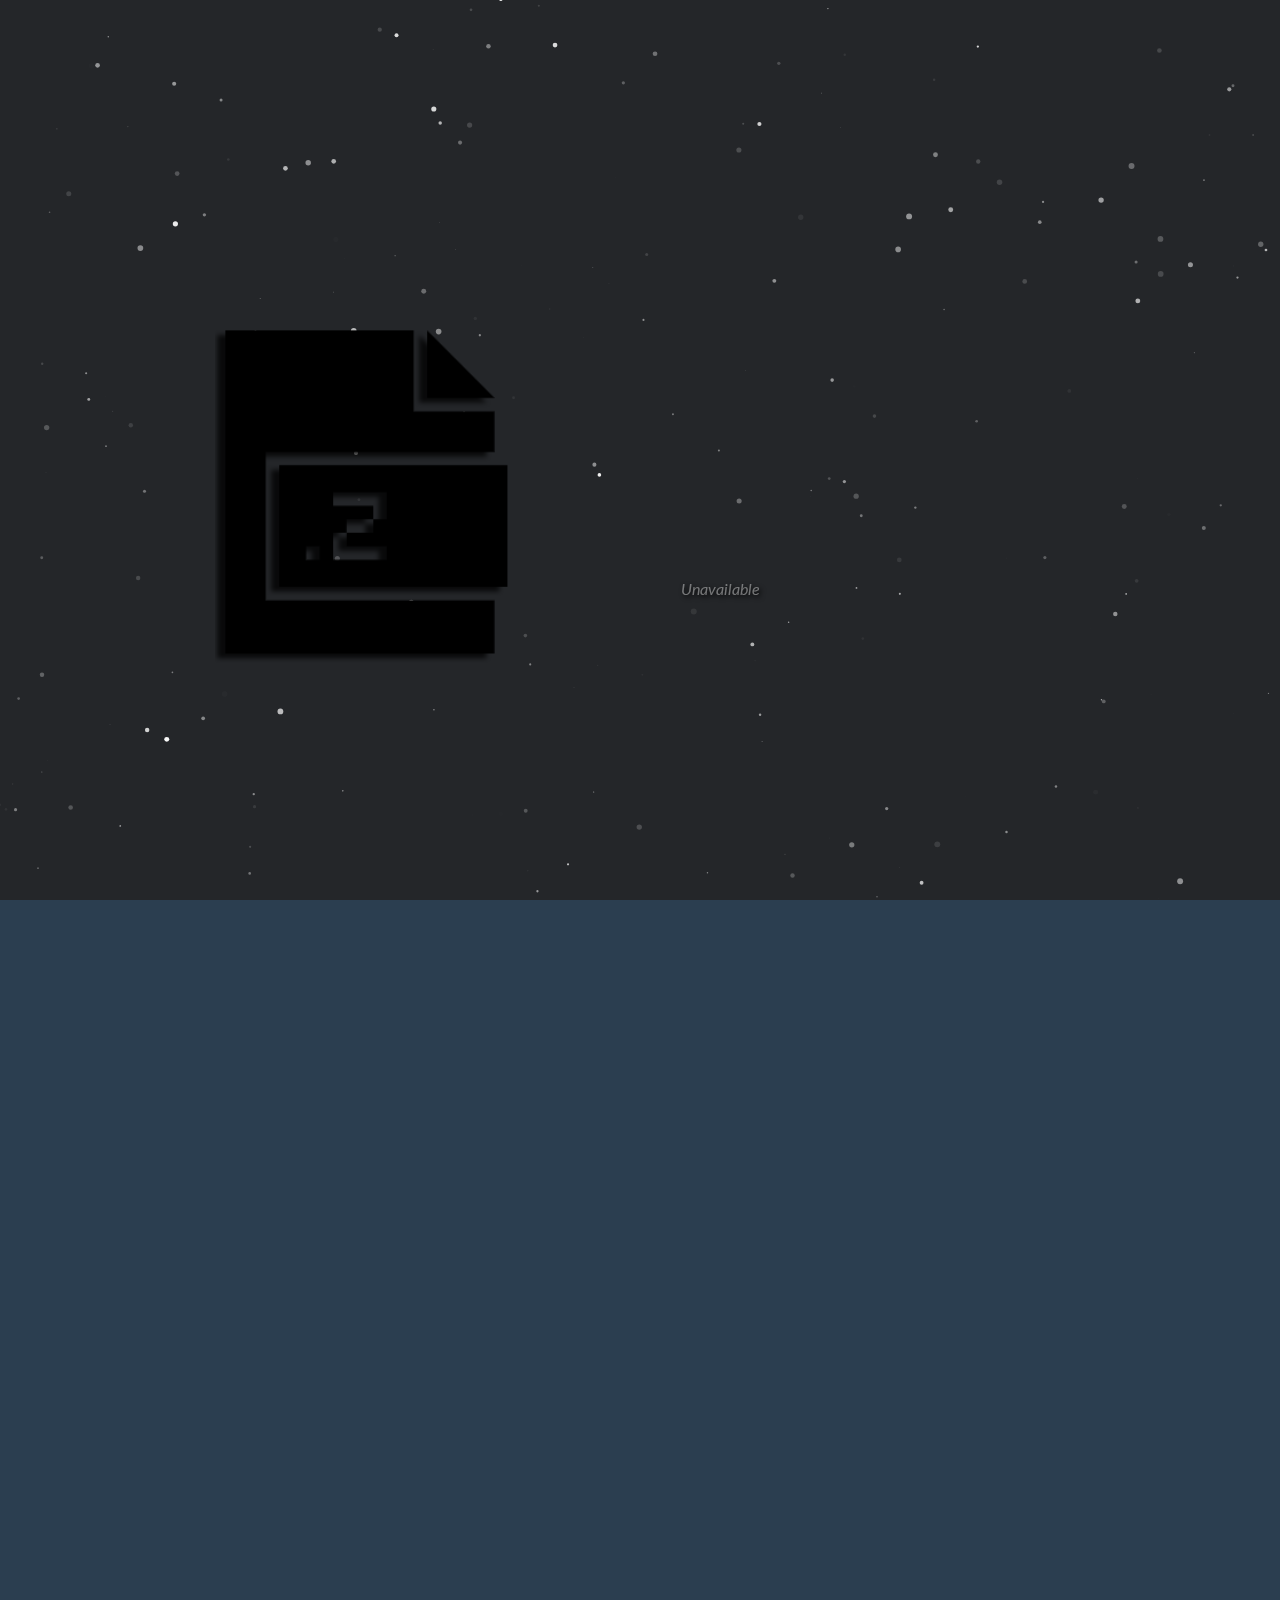
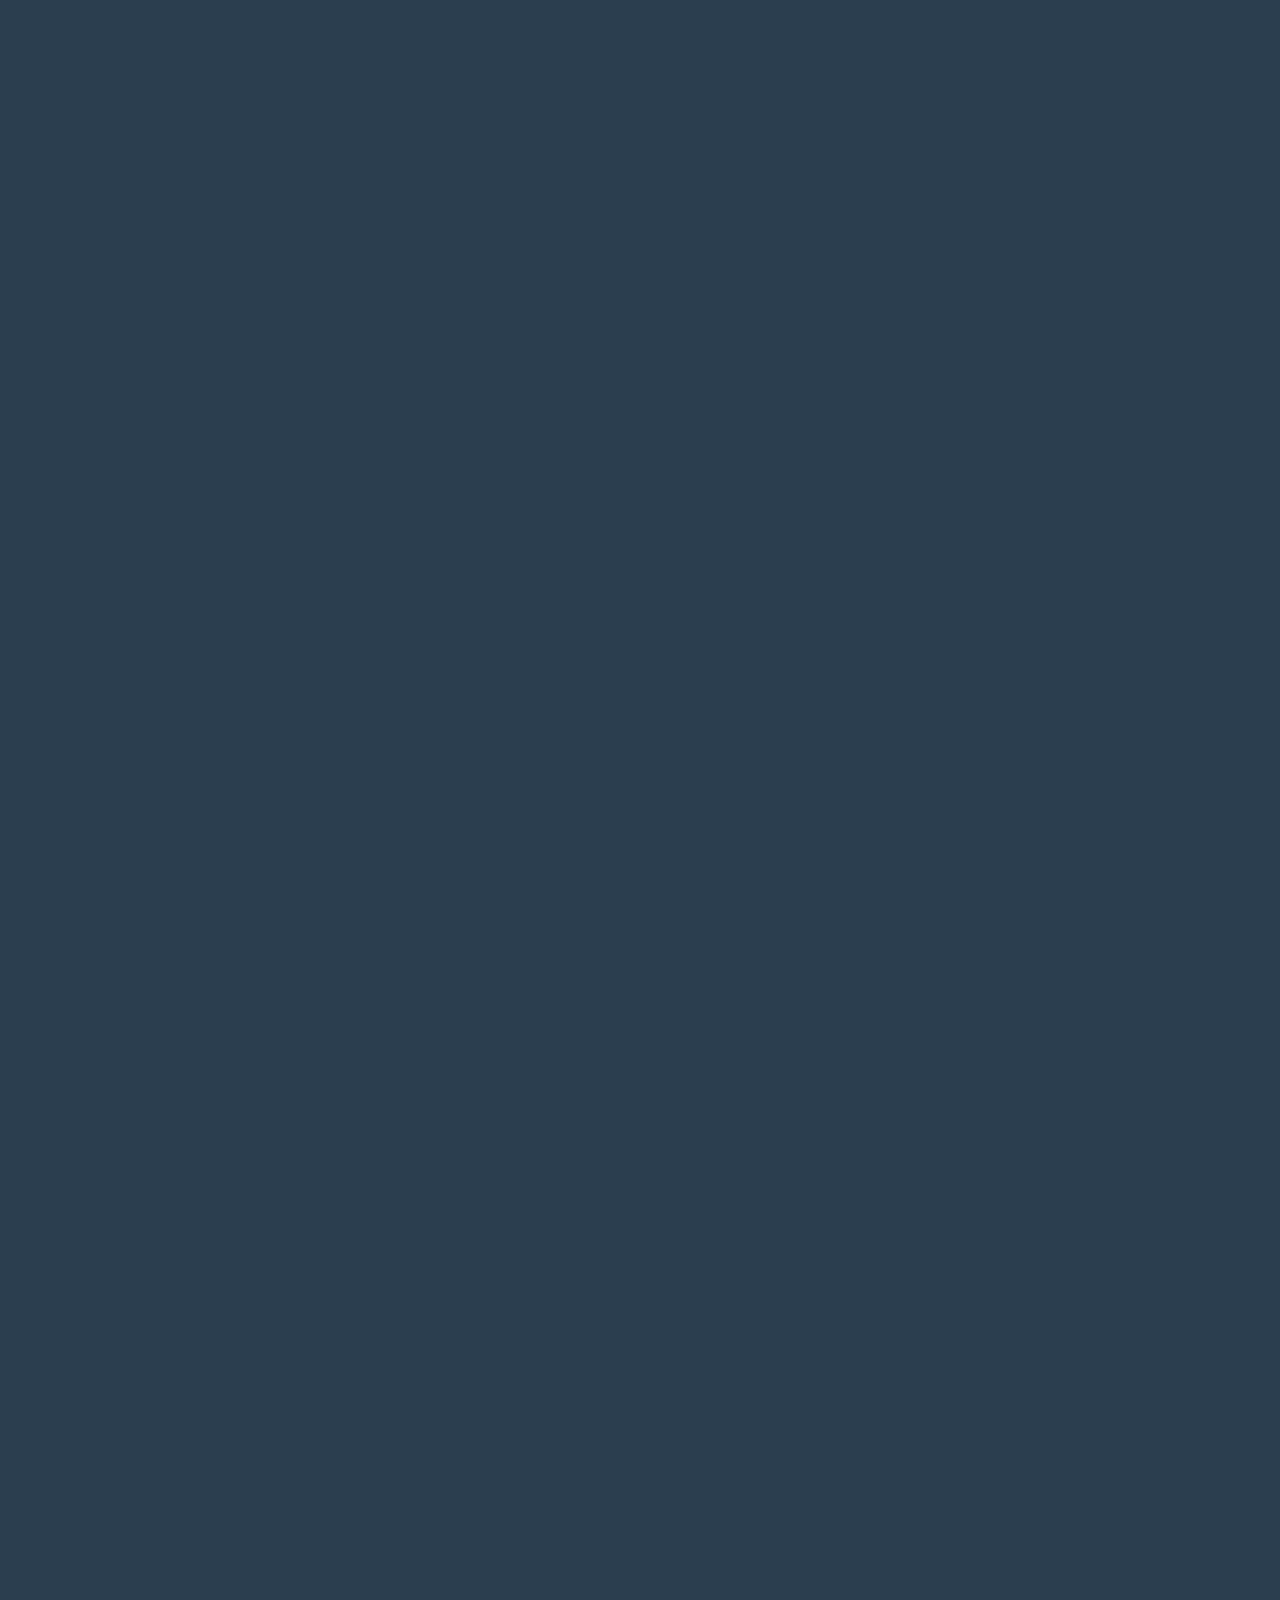
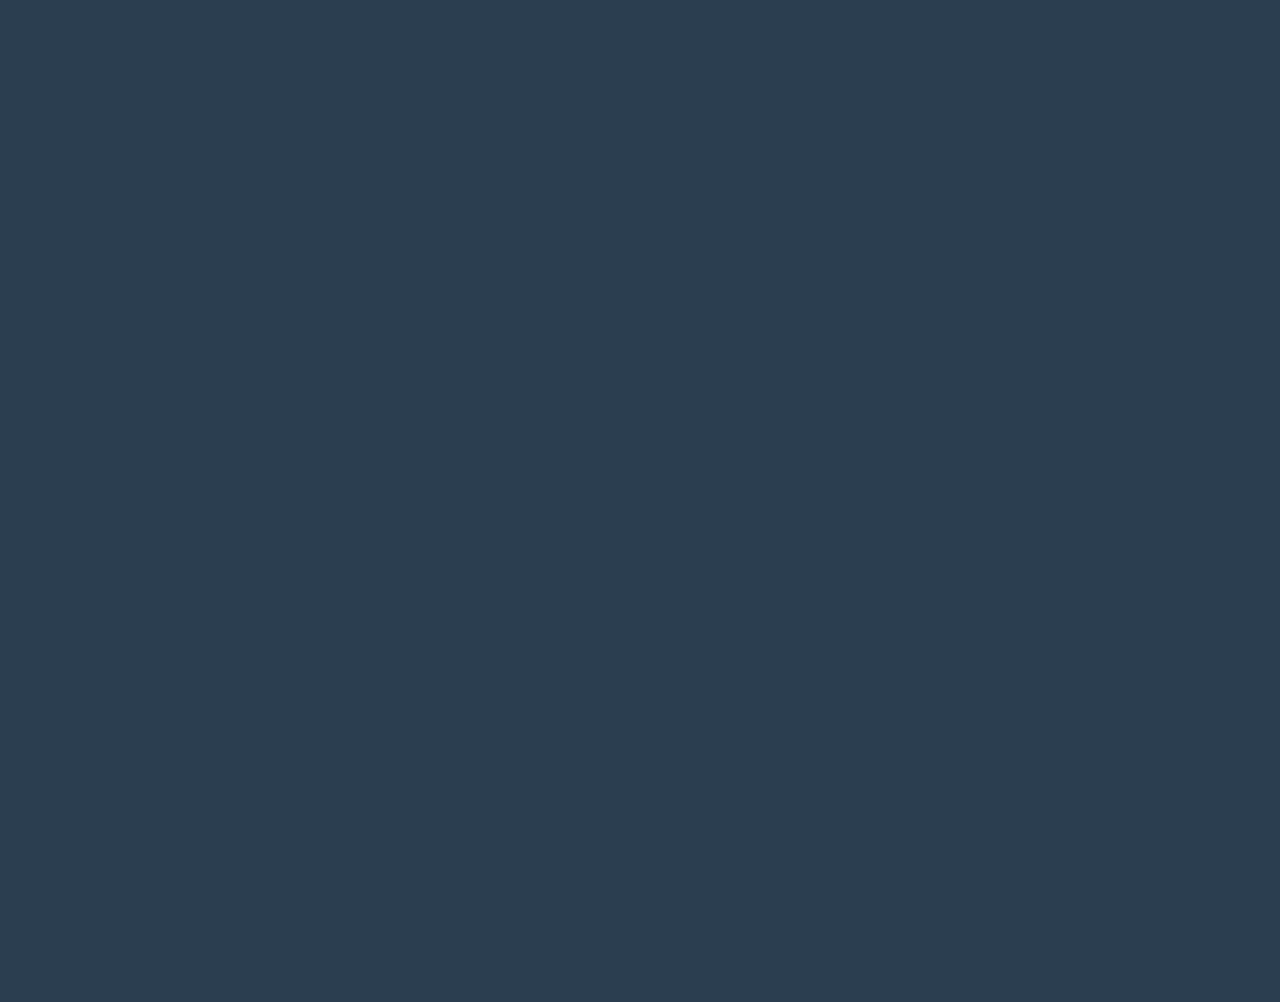
<file: index.html>
<!DOCTYPE html>
<html lang="en">
  <head>
    <meta property="og:image" content="https://i.vgy.me/dIJOnK.png" />
    <link rel="shortcut icon" href="./src/img/translogo.png" />
    <meta name="description" content="Ɀinexium" />
    <meta http-equiv="Content-Type" content="text/html; charset=UTF-8" />
    <link type="text/css" rel="stylesheet" id="dark-mode-custom-link" />
    <link type="text/css" rel="stylesheet" id="dark-mode-general-link" />
    <style lang="en" type="text/css" id="dark-mode-custom-style"></style>
    <style lang="en" type="text/css" id="dark-mode-native-style"></style>
    <!-- bootstrap 4 -->
    <link rel="stylesheet" href="./src/css/bootstrap.min.css" />
    <link rel="stylesheet" href="./src/css/main.css" />
    <script src="./src/js/particles.min.js"></script>
    <title>Ɀinexium</title>
  </head>

  <body>
    <div id="particles-js">
      <canvas
        class="particles-js-canvas-el"
        width="1518"
        height="1192"
        style="width: 100%; height: 100%"
      ></canvas>
    </div>
    <!-- hero start -->
    <section id="hero" class="d-flex align-items-center">
      <div class="container-fluid" data-aos="fade-up">
        <div class="row justify-content-center">
          <div
            class="col-xl-5 col-lg-6 pt-3 pt-lg-0 order-2 order-lg-2 d-flex flex-column justify-content-center"
          >
            <h1 class="fadeIn ZMain">Ɀinexium</h1>
            <h2 class="fadeIn ZDescr">Free Roblox Executor</h2>
            <div>
              <a id="dwnldbtn" class="fadeIn btn">Download</a>
              <a
                href="https://discord.gg/VThNnjrDbN"
                class="fadeIn btn"
                target="_blank"
                >Discord</a>
              <a href="#what we provide" class="fadeIn btn">Learn More</a>
            </div>
          </div>
          <p class="text-muted" id="UnavT"><span class="UnavTDown"><em>Unavailable</em></span></p>
          <div
            class="col-xl-4 col-lg-6 order-1 order-lg-1 hero-img"
            data-aos="zoom-in"
            data-aos-delay="150"
          >
            <img
              src="./src/img/Zinexium3.png"
              class="img-fluid animated"
              alt="Ɀinexium logo"
              id="zinexiumlogo"
            />
          </div>
        </div>
      </div>
    </section>
    <!-- hero end -->
    <section class="jumbotron text-center">
      <div class="container">
        <h1 class="ZDevTS">Developers</h1>
        <p class="lead text-muted"><strong>Developers of Ɀinexium</strong></p>
      </div>
    </section>
      <div class="container marketing">
        <div class="row">
          <div class="col-lg-4">
            <img
              id="MorganL"
              class="annagif"
              src="./src/img/4n4.jpg"
              alt="4n4"
            />
            
            <h2 class="MorganN">4n4hits</h2>
            <p class="MorganJ">Main Dev,&nbsp; Web Design</p>
            <p class="MorganDescrr">hi i make graphics lol</p>
            <p>
              <a class="btn btn-secondary" target="_blank" href="http://discord.com/users/812815155288473630">Contact &raquo;</a>
            </p>
          </div>
          <!-- /.col-lg-4 -->
          <div class="col-lg-4">
            <img id="McfL" src="./src/img/MCF.png" alt="MCF" />

            <h2 class="McfN">MCF</h2>
            <p class="McfJ">Co-Dev,&nbsp; UI</p>
            <p class="McfDescrr">kewl gamer.</p>
            <p>
              <a class="btn btn-secondary" target="_blank" href="http://discord.com/users/820732674254700626">Contact &raquo;</a>
            </p>
          </div>
          <!-- /.col-lg-4 -->
          <div class="col-lg-4">
            <img id="JayL" src="./src/img/jayitrust.png" alt="jayitrust" />
            <h2 class="JayN">Jayitrust</h2>
            <p class="JayJ">Web Design</p>
            <p class="JayDescrr">🤙</p>
            <p>
              <a class="btn btn-secondary" target="_blank" href="http://discord.com/users/2725428098845184">Contact &raquo;</a>
            </p>
          </div>
          <!-- /.col-lg-4 -->
        </div>
        <!-- /.row -->

        <hr class="featurette-divider" />

    <!-- section two start -->
    <section id="what we provide">
    
        <section class="WWProvv text-center">
          <div class="container">
            <h1>What we provide</h1>
            <p class="lead text-muted">
              <strong>What Ɀinexium provides</strong>
            </p>
          </div>
        </section>
        <container class="row" >
          <!-- Card start-->
          <div class="col-md-4">
            <div class="card mb-4">
              <div class="text-center mt-3 mb-3">
                <i
                  class="fa fa-5x fa-eye-slash"
                  alt="Privacy"
                  aria-hidden="true"
                ></i>
              </div>
              <div class="card-body">
                <h2 class="TPrivacyC text-center"><strong>Privacy</strong></h2>
                <p class="CardTXTT card-text text-center">
                  Ɀinexium provides full privacy for every user. We do not log
                  <em>anything</em>
                </p>
                <div
                  class="d-flex justify-content-between align-items-center"
                ></div>
              </div>
            </div>
          </div>
          <!-- Card end-->

          <!-- Card start-->
          <div class="col-md-4">
            <div class="card mb-4">
              <div class="text-center mt-3 mb-3">
                <i
                  class="fa fa-5x fa-shopping-cart"
                  alt="Free"
                  aria-hidden="true"
                ></i>
              </div>
              <div class="card-body">
                <h2 class="TPrivacyC text-center"><strong>Free</strong></h2>
                <p class="CardTXTT card-text text-center">
                  Ɀinexium is completely <strong>free</strong><br />We will
                  <em>never</em> cost money (hopefully)
                </p>
                <div
                  class="d-flex justify-content-between align-items-center"
                ></div>
              </div>
            </div>
          </div>
          <!-- Card end-->

          <!-- Card start-->
          <div class="col-md-4">
            <div class="card mb-4">
              <div class="text-center mt-3 mb-3">
                <i
                  class="fa fa-5x fa-shield-alt"
                  alt="Security"
                  aria-hidden="true"
                ></i>
              </div>
              <div class="card-body">
                <h2 class="TPrivacyC text-center"><strong>Security</strong></h2>
                <p class="CardTXTT card-text text-center">
                  Our programs are 100% <strong>safe</strong><br />Our programs
                  will <em>never</em> be unsafe
                </p>
                <div
                  class="d-flex justify-content-between align-items-center"
                ></div>
              </div>
            </div>
          </div>
          <!-- section two end-->
          <!-- Card end-->

          <!-- Card start-->
          <div class="col-md-4">
            <div class="card mb-4">
              <div class="text-center mt-3 mb-3">
                <i
                  class="fa fa-5x fa-ghost"
                  alt="Transparency"
                  aria-hidden="true"
                ></i>
              </div>
              <div class="card-body">
                <h2 class="TPrivacyC text-center">
                  <strong>Transparency</strong>
                </h2>
                <p class="CardTXTT card-text text-center">
                  The Ɀinexium Team tries our best to be
                  <strong>completely</strong> transparent
                </p>
                <div
                  class="d-flex justify-content-between align-items-center"
                ></div>
              </div>
            </div>
          </div>
          <!-- Card end-->

          <!-- Card start-->
          <div class="col-md-4">
            <div class="card mb-4">
              <div class="text-center mt-3 mb-3">
                <i
                  class="fa fa-5x fa-smile"
                  alt="Satisfaction"
                  aria-hidden="true"
                ></i>
              </div>
              <div class="card-body">
                <h2 class="TPrivacyC text-center">
                  <strong>Satisfaction</strong>
                </h2>
                <p class="CardTXTT card-text text-center">
                  We try our best to provide
                  <strong>full satisfaction</strong> for every user
                </p>
                <div
                  class="d-flex justify-content-between align-items-center"
                ></div>
              </div>
            </div>
          </div>
          <!-- Card end-->

          <!-- Card start-->
          <div class="col-md-4">
            <div class="card mb-4">
              <div class="text-center mt-3 mb-3">
                <i
                  class="fa fa-5x fa-trophy"
                  alt="Stability"
                  aria-hidden="true"
                ></i>
              </div>
              <div class="card-body">
                <h2 class="TPrivacyC text-center">
                  <strong>Stability</strong>
                </h2>
                <p class="CardTXTT card-text text-center">
                  Our programs are <strong>100%</strong> stable<br />and always
                  will be
                </p>
                <div
                  class="d-flex justify-content-between align-items-center"
                ></div>
              </div>
            </div>
          </div>
          <p class="MorganWHR">4n4 was here lol</p>
          <!-- Card end-->
        </container>

        <!-- START THE FEATURETTES -->
        <hr class="featurette-divider" />

        <div class="row featurette">
          <div class="col-md-7">
            <h2 class="featurette-heading PreviewO">
              Preview
              <span class="text-muted PreviewON">1</span>
            </h2>
            <p class="lead PreviewOD">Preview of Ɀinexium Executor</p>
          </div>
          <img class="PreviewPO" src="./src/img/Preview1.png" />
        </div>

        <hr class="featurette-divider" />

        <div class="row featurette">
          <div class="col-md-7 order-md-2">
            <h2 class="featurette-heading PreviewON">
              Preview
              <span class="text-muted PreviewON">2</span>
            </h2>
            <p class="lead PreviewOD">Preview of Ɀinexium Executor</p>
            <span class="text-muted" id="UnavT"
              ><em>Unavailable at the moment</em></span
            >
          </div>
          <div class="col-md-5 order-md-1">
            <svg
              class="bd-placeholder-img bd-placeholder-img-lg featurette-image img-fluid mx-auto"
              width="500"
              height="500"
              xmlns="http://www.w3.org/2000/svg"
              role="img"
              aria-label="Placeholder: 500x500"
              preserveAspectRatio="xMidYMid slice"
              focusable="false"
            >
              <title>Placeholder</title>
              <rect width="100%" height="100%" fill="#eee" />
              <text class="PlaceHST" x="50%" y="50%" fill="#aaa" dy=".3em">
                500x500
              </text>
            </svg>
          </div>
        </div>

        <hr class="featurette-divider" />

        <div class="row featurette">
          <div class="col-md-7">
            <h2 class="featurette-heading PreviewO">
              Preview
              <span class="text-muted PreviewON">3</span>
            </h2>
            <p class="lead PreviewOD">Preview of Ɀinexium Executor</p>
            <span class="text-muted" id="UnavT"
              ><em>Unavailable at the moment</em></span
            >
          </div>
          <div class="col-md-5">
            <svg
              class="bd-placeholder-img bd-placeholder-img-lg featurette-image img-fluid mx-auto"
              width="500"
              height="500"
              xmlns="http://www.w3.org/2000/svg"
              role="img"
              aria-label="Placeholder: 500x500"
              preserveAspectRatio="xMidYMid slice"
              focusable="false"
            >
              <title>Placeholder</title>
              <rect width="100%" height="100%" fill="#eee" />
              <text class="PlaceHST" x="50%" y="50%" fill="#aaa" dy=".3em">
                500x500
              </text>
            </svg>
          </div>
        </div>
        <!-- /END THE FEATURETTES -->
      </div>
    </section>
    <div class="CopyrightARRZL">
      
    <container class="ZSocials">
      <i class="fab fa-2x fa-discord" onclick='window.open("https://discord.gg/QTkncurCkm");return false;'></i></i>
      <i class="fab fa-2x fa-youtube" onclick='window.open("https://www.youtube.com/channel/UC7zHv5uM8ODLKbrdMQQDRig");return false;'></i></i>
      <i class="fas fa-2x fa-envelope" onclick='window.open("mailto: ZinexiumRBLX@protonmail.com");return false;'></i></i>
    </container>
      <center>
        <a alt="text" href="/">&copy;Ɀinexium</a> &reg; 2020 -
        <span id="date"></span>
        All Rights Reserved.
      </center>
    </div>

    <script>
      particlesJS('particles-js', {
        particles: {
          number: { value: 160, density: { enable: true, value_area: 800 } },
          color: { value: '#ffffff' },
          shape: {
            type: 'circle',
            stroke: { width: 0, color: '#000000' },
            polygon: { nb_sides: 5 },
            image: { src: 'img/github.svg', width: 100, height: 100 },
          },
          opacity: {
            value: 1,
            random: true,
            anim: { enable: true, speed: 1, opacity_min: 0, sync: false },
          },
          size: {
            value: 3,
            random: true,
            anim: { enable: false, speed: 4, size_min: 0.3, sync: false },
          },
          line_linked: {
            enable: false,
            distance: 150,
            color: '#ffffff',
            opacity: 0.4,
            width: 1,
          },
          move: {
            enable: true,
            speed: 1,
            direction: 'none',
            random: true,
            straight: false,
            out_mode: 'out',
            bounce: false,
            attract: { enable: false, rotateX: 600, rotateY: 600 },
          },
        },
        interactivity: {
          detect_on: 'canvas',
          events: {
            onhover: { enable: true, mode: 'bubble' },
            onclick: { enable: true, mode: 'repulse' },
            resize: true,
          },
          modes: {
            grab: { distance: 400, line_linked: { opacity: 1 } },
            bubble: {
              distance: 250,
              size: 0,
              duration: 2,
              opacity: 0,
              speed: 3,
            },
            repulse: { distance: 400, duration: 0.4 },
            push: { particles_nb: 4 },
            remove: { particles_nb: 2 },
          },
        },
        retina_detect: true,
      });
    </script>
    <!-- bootstrap 4 minfied bundle -->
    <script
      src="https://code.jquery.com/jquery-3.2.1.slim.min.js"
      integrity="sha384-KJ3o2DKtIkvYIK3UENzmM7KCkRr/rE9/Qpg6aAZGJwFDMVNA/GpGFF93hXpG5KkN"
      crossorigin="anonymous"
    ></script>
    <script
      src="https://cdnjs.cloudflare.com/ajax/libs/popper.js/1.12.9/umd/popper.min.js"
      integrity="sha384-ApNbgh9B+Y1QKtv3Rn7W3mgPxhU9K/ScQsAP7hUibX39j7fakFPskvXusvfa0b4Q"
      crossorigin="anonymous"
    ></script>
    <script
      src="https://maxcdn.bootstrapcdn.com/bootstrap/4.0.0/js/bootstrap.min.js"
      integrity="sha384-JZR6Spejh4U02d8jOt6vLEHfe/JQGiRRSQQxSfFWpi1MquVdAyjUar5+76PVCmYl"
      crossorigin="anonymous"
    ></script>
    <script src="./src/js/main.js"></script>
  </body>
</html>
</file>
<file: src/css/main.css>
@import 'fontawesome-all.min.css';
/* 
#### table of contents #######  
  I. Basic Styling
  II. Particle
  III.
  IV.
  V.
  VI.
*/
/* I. Basic */
h1 {
  color: #fffffe;
  text-shadow: 2px 2px 5px black;
}
body,
html {
  height: 100%;
  overflow-x: hidden;
}
/* II. Particle */
#particles-js canvas {
  /* display: block; */
  vertical-align: bottom;
  -webkit-transform: scale(1);
  -ms-transform: scale(1);
  transform: scale(1);
  opacity: 1;
  -webkit-transition: opacity 0.8s ease, -webkit-transform 1.4s ease;
  transition: opacity 0.8s ease, transform 1.4s ease;
}

#particles-js {
  width: 100%;
  height: 100%;
  position: fixed;
  z-index: -10;
  top: 0;
  left: 0;
  background-color: #242629;
  background-size: 20%;
  background-position: 50% 50%;
}
#preloader {
  position: fixed;
  top: 0;
  left: 0;
  right: 0;
  bottom: 0;
  z-index: 9999;
  overflow: hidden;
  background: #404040;
}
#preloader:before {
  content: '';
  position: fixed;
  top: calc(50% - 30px);
  left: calc(50% - 30px);
  border: 6px solid #ffffff;
  border-top-color: #00000000;
  border-radius: 50%;
  width: 60px;
  height: 60px;
  -webkit-animation: animate-preloader 1s linear infinite;
  animation: animate-preloader 1s linear infinite;
}
@-webkit-keyframes animate-preloader {
  0% {
    transform: rotate(0deg);
  }
  100% {
    transform: rotate(360deg);
  }
}
@keyframes animate-preloader {
  0% {
    transform: rotate(0deg);
  }
  100% {
    transform: rotate(360deg);
  }
}
@media screen and (max-width: 768px) {
  [data-aos-delay] {
    transition-delay: 0 !important;
  }
}
/* III. Header */
#header {
  transition: all 0.5s;
  z-index: 997;
  padding: 20px 0;
}
#header.header-scrolled,
#header.header-inner-pages {
  background: rgba(255, 255, 255, 0.2);
  padding: 12px 0;
}
#header .logo {
  font-size: 32px;
  margin: 0;
  padding: 0;
  line-height: 1;
  font-weight: 400;
  letter-spacing: 2px;
  text-transform: uppercase;
}
#header .logo a {
  color: #fff;
}
#header .logo img {
  max-height: 64px;
}
@media (max-width: 992px) {
  #header {
    padding: 12px 0;
  }
  #header .logo {
    font-size: 28px;
  }
}
/* VI. Nav */
.nav-menu ul {
  margin: 0;
  padding: 0;
  list-style: none;
}
.nav-menu > ul {
  display: flex;
}
.nav-menu > ul > li {
  position: relative;
  white-space: nowrap;
  padding: 10px 0 10px 24px;
}
.nav-menu a {
  display: block;
  position: relative;
  color: rgba(255, 255, 255, 0.7);
  transition: 0.3s;
  font-size: 15px;
  font-weight: 600;
  padding: 0 3px;
  font-family: 'Open Sans', sans-serif;
}
.nav-menu > ul > li > a:before {
  content: '';
  position: absolute;
  width: 100%;
  height: 2px;
  bottom: -5px;
  left: 0;
  background-color: #fff;
  visibility: hidden;
  width: 0px;
  transition: all 0.3s ease-in-out 0s;
}
.nav-menu a:hover:before,
.nav-menu li:hover > a:before,
.nav-menu .active > a:before {
  visibility: visible;
  width: 100%;
}
.nav-menu a:hover,
.nav-menu .active > a,
.nav-menu li:hover > a {
  color: #fff;
}
.nav-menu .drop-down ul {
  display: block;
  position: absolute;
  left: 22px;
  top: calc(100% + 30px);
  z-index: 99;
  opacity: 0;
  visibility: hidden;
  padding: 10px 0;
  background: #fff;
  box-shadow: 0px 0px 30px rgba(127, 137, 161, 0.25);
  transition: 0.3s;
}
.nav-menu .drop-down:hover > ul {
  opacity: 1;
  top: 100%;
  visibility: visible;
}
.nav-menu .drop-down li {
  min-width: 180px;
  position: relative;
}
.nav-menu .drop-down ul a {
  padding: 10px 20px;
  font-size: 14px;
  text-transform: none;
  color: #2c4964;
}
.nav-menu .drop-down ul a:hover,
.nav-menu .drop-down ul .active > a,
.nav-menu .drop-down ul li:hover > a {
  color: #00000000;
}
.nav-menu .drop-down > a:after {
  content: '\ea99';
  font-family: IcoFont;
  padding-left: 5px;
}
.nav-menu .drop-down .drop-down ul {
  top: 0;
  left: calc(100% - 30px);
}
.nav-menu .drop-down .drop-down:hover > ul {
  opacity: 1;
  top: 0;
  left: 100%;
}
.nav-menu .drop-down .drop-down > a {
  padding-right: 35px;
}
.nav-menu .drop-down .drop-down > a:after {
  content: '\eaa0';
  font-family: IcoFont;
  position: absolute;
  right: 15px;
}
@media (max-width: 1366px) {
  .nav-menu .drop-down .drop-down ul {
    left: -90%;
  }
  .nav-menu .drop-down .drop-down:hover > ul {
    left: -100%;
  }
  .nav-menu .drop-down .drop-down > a:after {
    content: '\ea9d';
  }
}
/* V. btn  */
.get-started-btn {
  margin-left: 25px;
  color: #fff;
  border-radius: 5px;
  padding: 6px 25px 8px 25px;
  white-space: nowrap;
  transition: 0.3s;
  font-size: 14px;
  font-weight: 400;
  font-family: Poppins;
  display: inline-block;
  border: 2px solid rgba(255, 255, 255, 0.5);
}
.get-started-btn:hover {
  border-color: #fff;
  color: #fff;
}
@media (max-width: 992px) {
  .get-started-btn {
    margin: 0 48px 0 0;
    padding: 6px 18px;
  }
}
/* VI. Mobile Nav  */
.mobile-nav-toggle {
  position: fixed;
  right: 15px;
  top: 15px;
  z-index: 9998;
  border: 0;
  background: none;
  font-size: 24px;
  transition: all 0.4s;
  outline: none !important;
  line-height: 1;
  cursor: pointer;
  text-align: right;
}
.mobile-nav-toggle i {
  color: #fff;
}
.mobile-nav {
  position: fixed;
  top: 55px;
  right: 15px;
  bottom: 15px;
  left: 15px;
  z-index: 9999;
  overflow-y: auto;
  background: #fff;
  transition: ease-in-out 0.2s;
  opacity: 0;
  visibility: hidden;
  border-radius: 10px;
  padding: 10px 0;
}
.mobile-nav * {
  margin: 0;
  padding: 0;
  list-style: none;
}
.mobile-nav a {
  display: block;
  position: relative;
  color: #2c4964;
  padding: 10px 20px;
  font-weight: 500;
  outline: none;
}
.mobile-nav a:hover,
.mobile-nav .active > a,
.mobile-nav li:hover > a {
  color: #5846f9;
  text-decoration: none;
}
.mobile-nav .drop-down > a:after {
  content: '\ea99';
  font-family: IcoFont;
  padding-left: 10px;
  position: absolute;
  right: 15px;
}
.mobile-nav .active.drop-down > a:after {
  content: '\eaa1';
}
.mobile-nav .drop-down > a {
  padding-right: 35px;
}
.mobile-nav .drop-down ul {
  display: none;
  overflow: hidden;
}
.mobile-nav .drop-down li {
  padding-left: 20px;
}
.mobile-nav-overly {
  width: 100%;
  height: 100%;
  z-index: 9997;
  top: 0;
  left: 0;
  position: fixed;
  background: rgba(28, 47, 65, 0.6);
  overflow: hidden;
  display: none;
  transition: ease-in-out 0.2s;
}
.mobile-nav-active {
  overflow: hidden;
}
.mobile-nav-active .mobile-nav {
  opacity: 1;
  visibility: visible;
}
.mobile-nav-active .mobile-nav-toggle i {
  color: #fff;
}
/* VII. Hero */
#hero {
  width: 100%;
  height: 100vh;
}
#hero .container,
#hero .container-fluid {
  padding-top: 84px;
}
#hero h1 {
  margin: 0;
  font-size: 52px;
  font-weight: 700;
  line-height: 64px;
  color: #7f5af0;
}
#hero h2 {
  color: rgba(255, 255, 255, 0.8);
  margin: 10px 0 0 0;
  font-size: 20px;
}
#hero .btn {
  font-family: 'Poppins', sans-serif;
  font-weight: 500;
  font-size: 16px;
  letter-spacing: 1px;
  display: inline-block;
  padding: 10px 28px;
  border-radius: 5px;
  margin: 10px;
  transition: 0.5s;
  margin-top: 30px;
  color: #fff;
  border: 2px solid #fff;
}
#hero .btn:hover {
  background: #fff;
  color: #000000;
  box-shadow: 2px 2px 5px black;
}
#hero .animated {
  animation: up-down 2s ease-in-out infinite alternate-reverse both;
}
@media (min-width: 1200px) {
  #hero {
    background-attachment: fixed;
  }
}
@media (max-width: 991px) {
  #hero {
    text-align: center;
  }
  #hero .container,
  #hero .container-fluid {
    padding-top: 68px;
  }
  #hero .animated {
    -webkit-animation: none;
    animation: none;
  }
  #hero .hero-img {
    text-align: center;
  }
  #hero .hero-img img {
    width: 50%;
  }
}
@media (max-width: 768px) {
  #hero h1 {
    font-size: 26px;
    line-height: 36px;
  }
  #hero h2 {
    font-size: 18px;
    line-height: 24px;
  }
  #hero .hero-img img {
    width: 60%;
  }
}
@media (max-width: 575px) {
  #hero .hero-img img {
    width: 80%;
  }
}
@-webkit-keyframes up-down {
  0% {
    transform: translateY(10px);
  }
  100% {
    transform: translateY(-10px);
  }
}
@keyframes up-down {
  0% {
    transform: translateY(10px);
  }
  100% {
    transform: translateY(-10px);
  }
}

/* VIII. Bootstrap overide */
.card {
  border-radius: 25px;
  box-shadow: 2px 2px 5px black;
}

/* IX. Marketing */
.marketing .col-lg-4 {
  margin-bottom: 1.5rem;
  text-align: center;
}
.marketing h2 {
  font-weight: 400;
}
.marketing .col-lg-4 p {
  margin-right: 0.75rem;
  margin-left: 0.75rem;
}

/* X. Featurettes */
.featurette-divider {
  margin: 5rem 0; /* Space out the Bootstrap <hr> more */
}
/* Thin out the marketing headings */
.featurette-heading {
  font-weight: 300;
  line-height: 1;
  letter-spacing: -0.05rem;
}
/* XI. Logo */
#zinexiumlogo {
  height: 345px;
}

#devlogo {
  border-radius: 50%;
  box-shadow: 8px 10px 29px black;
}

/* XII. misc */
.ZDescr {
  color: #94a1b2;
  text-shadow: 2px 2px 5px black;
}

.ZMain {
  color: #7f5af0;
}

.jumbotron {
  opacity: 0.89;
}

.lead {
  text-shadow: 2px 2px 5px black;
}
/* XII. scrollbar */
::-webkit-scrollbar {
  width:13px;
  height:13px;
}
::-webkit-scrollbar-thumb {
  background: linear-gradient(13deg, #2cb67d 14%, #2cb67d 64%);
  border-radius: 10px;
}
::-webkit-scrollbar-thumb:hover {
  background: linear-gradient(13deg, #2dbd83 14%, #2dbd83 64%);
}
::-webkit-scrollbar-track {
  background: #17181a;
  border-radius: 9px;
  box-shadow: inset 7px 10px 12px transparent;
}

/* XIV. misc 2 */
.WWProv {
  font-size: 16px;
}

.card-text {
  text-shadow: 2px 2px 5px black;
}

.TPrivacyC {
  text-shadow: 2px 2px 5px black;
}

.card-body {
  color: #fffffe;
}

.card-text {
  color: #b1bdce;
}

.annagif {
  background-color: white;
}

/*  XV. icons */
.fa-eye-slash {
  position: relative;
  top: 20px;
  text-shadow: 2px 2px 5px black;
  color:white;
}

.ZSocials {
  color:black;
  position:relative;
  top:24px;
  left:6px;
}

.fa-discord:hover {
  text-shadow: 2px 2px 5px rgb(30, 32, 32);
  cursor:pointer
}

.fa-youtube:hover {
  text-shadow: 2px 2px 5px rgb(30, 32, 32);
  cursor:pointer
}

.fa-envelope:hover {
  text-shadow: 2px 2px 5px rgb(30, 32, 32);
  cursor:pointer
}

.fa-shopping-cart {
  position: relative;
  top: 20px;
  text-shadow: 2px 2px 5px black;
  color: white;
}

.fa-shield-alt {
  position: relative;
  top: 20px;
  text-shadow: 2px 2px 5px black;
  color: white;
}

.fa-ghost {
  position: relative;
  top: 20px;
  text-shadow: 2px 2px 5px black;
  color: white;
}

.fa-smile {
  position: relative;
  top: 20px;
  text-shadow: 2px 2px 5px black;
  color: white;
}

.fa-trophy {
  position: relative;
  top: 20px;
  text-shadow: 2px 2px 5px black;
  color: white;
}

/*  XVI. Custom rules  */
#UnavT {
  position: relative;
  bottom: 19px;
  text-shadow: 2px 2px 5px black;
}

.JayD {
  color: #267cde;
  text-shadow: 2px 2px 5px black;
}

.JayDa {
  text-shadow: 2px 2px 5px black;
}

.MorganD {
  color: #267cde;
  text-shadow: 2px 2px 5px black;
}

.MorganDa {
  text-shadow: 2px 2px 5px black;
}

.McfD {
  color: #267cde;
  text-shadow: 2px 2px 5px black;
}

.McfDa {
  text-shadow: 2px 2px 5px black;
}

.McfDescrr {
  text-shadow: 2px 2px 5px black;
}

.MorganDescrr {
  text-shadow: 2px 2px 5px black;
}

.JayDescrr {
  text-shadow: 2px 2px 5px black;
}

.MorganJ {
  color: #94a1b2;
  text-shadow: 2px 2px 5px black;
}

.McfJ {
  color: #94a1b2;
  text-shadow: 2px 2px 5px black;
}

.JayJ {
  color: #94a1b2;
  text-shadow: 2px 2px 5px black;
}

.MorganN {
  text-shadow: 2px 2px 5px black;
}
.McfN {
  text-shadow: 2px 2px 5px black;
}
.JayN {
  text-shadow: 2px 2px 5px black;
}

#MorganL {
  border-radius: 50%;
  box-shadow: 8px 10px 29px black;
}

#JayL {
  border-radius: 50%;
  box-shadow: 8px 10px 29px black;
}

#McfL {
  border-radius: 50%;
  box-shadow: 8px 10px 29px black;
}

.MorganWHR {
  position: relative;
  bottom: 267px;
  left: 42px;
  color: #505c6c;
  user-select: none;
}

.MorganWHR:hover {
  text-shadow: 2px 2px 5px black;
  color: white;
  user-select: none;
}

.PreviewO {
  text-shadow: 2px 2px 5px black;
}

.PreviewON {
  text-shadow: 2px 2px 5px black;
}

.PreviewOD {
  text-shadow: 2px 2px 5px black;
}

.PreviewPO {
  position: relative;
  bottom: 445px;
  left: 499px;
  top: -124px;
  box-shadow: 8px 10px 29px black;
}

.CardTXTT {
  color: #ececec;
}

.fadeIn {
  animation: fadeIn ease 3s;
  animation-delay: 0s;
  animation-direction: alternate;
  opacity: 0;
}

.fadeIn.fadeIn--after {
  opacity: 1;
}

@keyframes fadeIn {
  0% { opacity: 0;}
  100% { opacity: 1; }
}

.btn-secondary {
  background-color:#7f5af0;
  border-style:none;
}

.btn-secondary:hover {
  background-color:#6849c4
}

.UnavTDown {
  position:relative;
  top:276px;
  left:560px;
}
</file>
